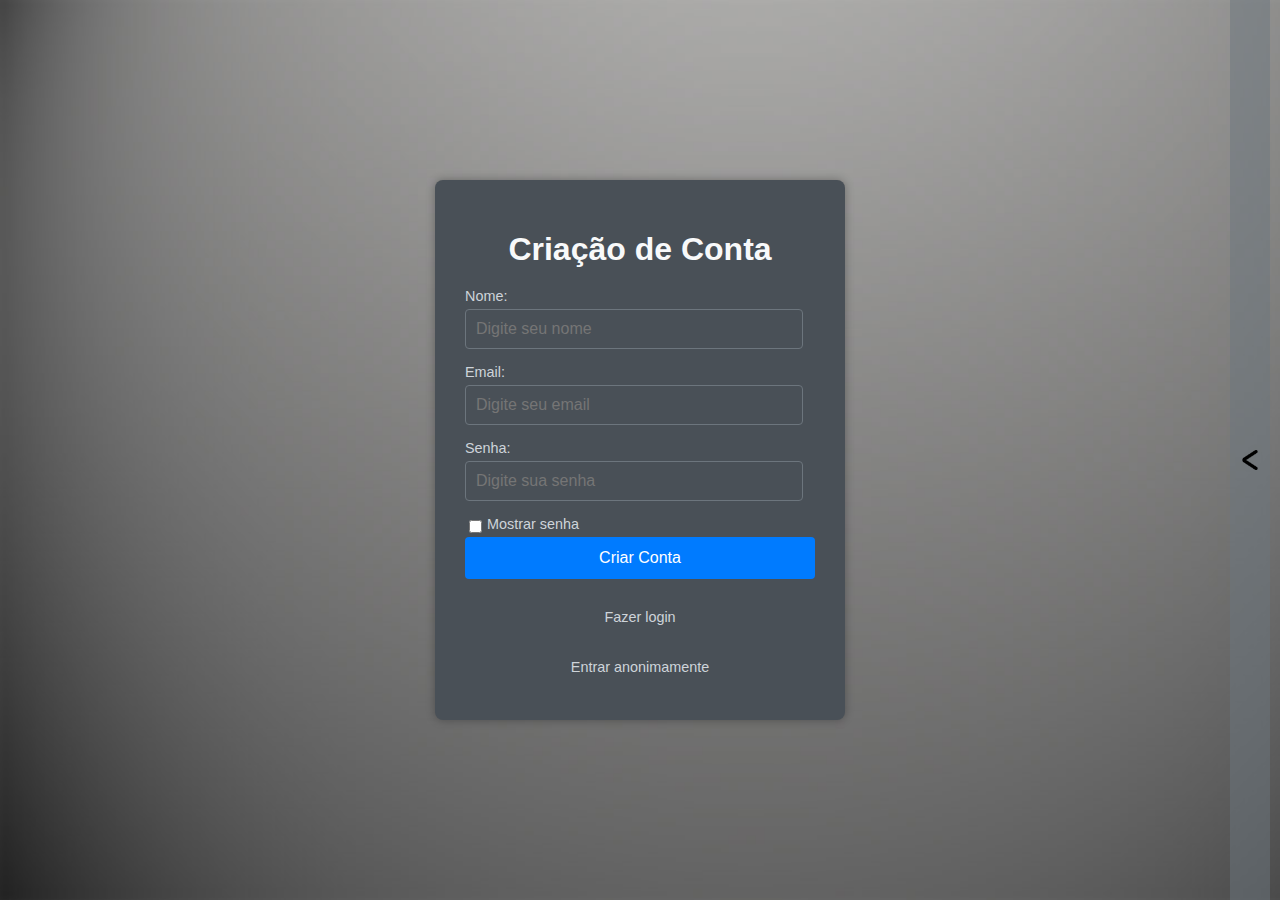
<file: criarconta.html>
<!DOCTYPE html>
<html>
<head><title>JustAnoterSite:CriarConta</title>
    <link rel="stylesheet" href="css/CriarContaStyle.css">
</head>
<body>
    <div class="settings-button-container">
        <button class="settings-button" onclick="toggleSettings()">
            <img id="settings-icon" src="assets/arrow.png" alt="Configurações">
        </button>
    </div>
    <div class="container">
        <h1>Criação de Conta</h1>
        <form method="post">
            <div class="form-group">
                <label for="nome">Nome:</label>
                <input type="text" id="nome" name="nome" placeholder="Digite seu nome">
            </div>
            <div class="form-group">
                <label for="email">Email:</label>
                <input type="email" id="email" name="email" placeholder="Digite seu email">
            </div>
            <div class="form-group">
                <label for="senha">Senha:</label>
                <input type="password" id="senha" name="senha" placeholder="Digite sua senha">
            </div>
            <div class="password-toggle">
                <input type="checkbox" id="mostrarSenha" onchange="togglePasswordVisibility()">
                <label for="mostrarSenha">Mostrar senha</label>
            </div>
            <button type="submit">Criar Conta</button>
        </form>

        <div class="account-options">
            <p onclick="mostrarLoading()">Fazer login</p>
            <p onclick="entrarAnonimamente()">Entrar anonimamente</p>
        </div>
    </div>

    <div id="loading-overlay">
        Carregando...
    </div>

    <div class="settings-panel">
        <h2>Configurações</h2>
        <div>
            <h3>Posição do Painel</h3>
            <select id="settingsPosition" onchange="updateSettingsPosition(this.value)">
                <option value="right" selected>Direita</option>
                <option value="left">Esquerda</option>
                <option value="top">Cima</option>
                <option value="bottom">Baixo</option>
            </select>
        </div>
        <hr>
        <div>
            <h3>Temas Padrão</h3>
            <select id="themeSelector" onchange="changeTheme(this.value)">
                <option value="light">Claro</option>
                <option value="gray" selected>Cinza</option>
                <option value="dark">Escuro</option>
            </select>
        </div>
        <hr>
    </div>

    <script src="javascript/CriarContaScript.js"></script>
</body>
</html>
</file>
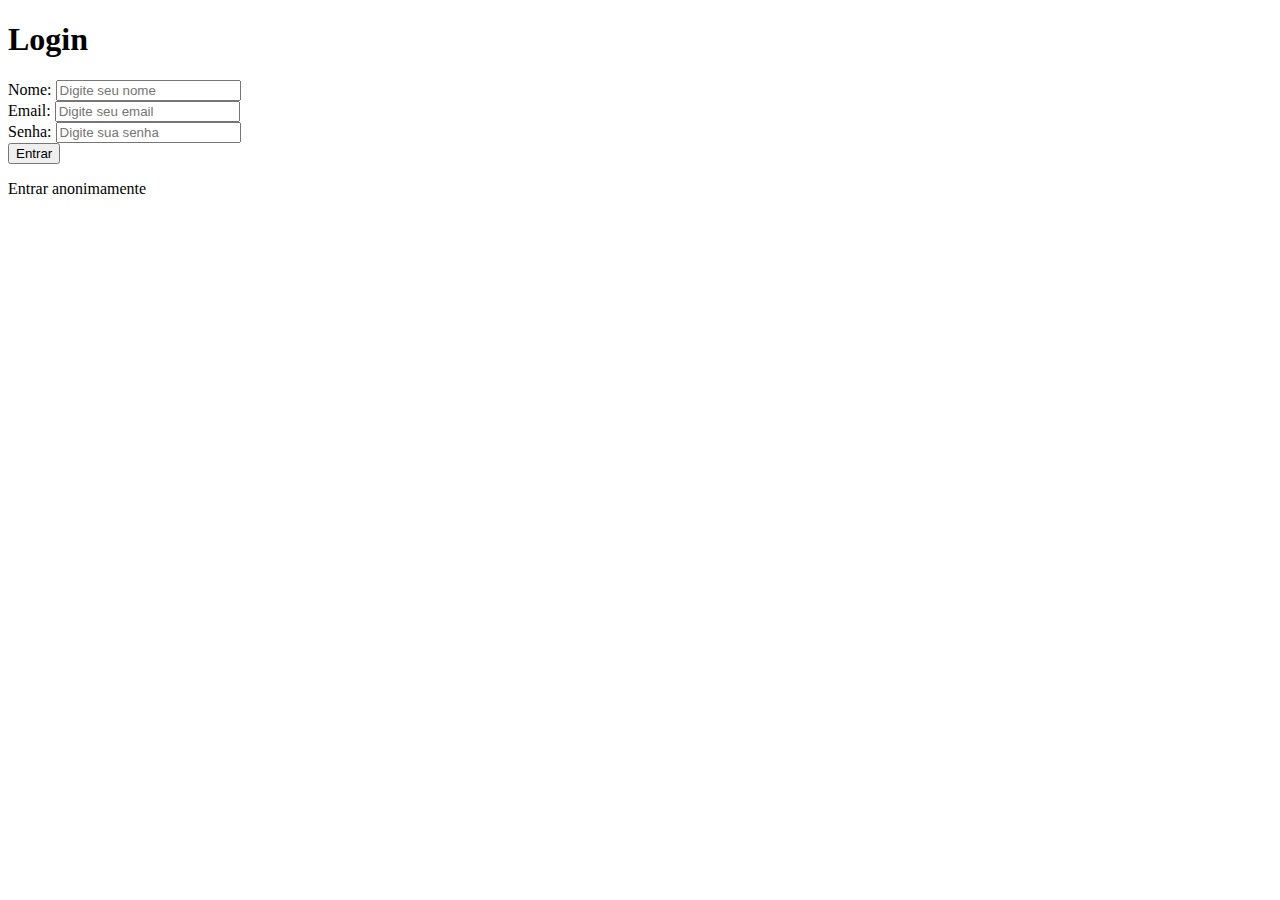
<file: FirstPage.html>
<!DOCTYPE html>
<body>
    <div class="container">
        <h1>Login</h1>
        <form method="post">
            <div class="form-group">
                <label for="nome">Nome:</label>
                <input type="text" id="nome" name="nome" placeholder="Digite seu nome">
            </div>
            <div class="form-group">
                <label for="email">Email:</label>
                <input type="email" id="email" name="email" placeholder="Digite seu email">
            </div>
            <div class="form-group">
                <label for="senha">Senha:</label>
                <input type="password" id="senha" name="senha" placeholder="Digite sua senha">
            </div>
            <button type="submit">Entrar</button>
        </form>

        <div class="anonymous-entry">
            <p>Entrar anonimamente</p>
        </div>
    </div>
</body>
</html>
</file>
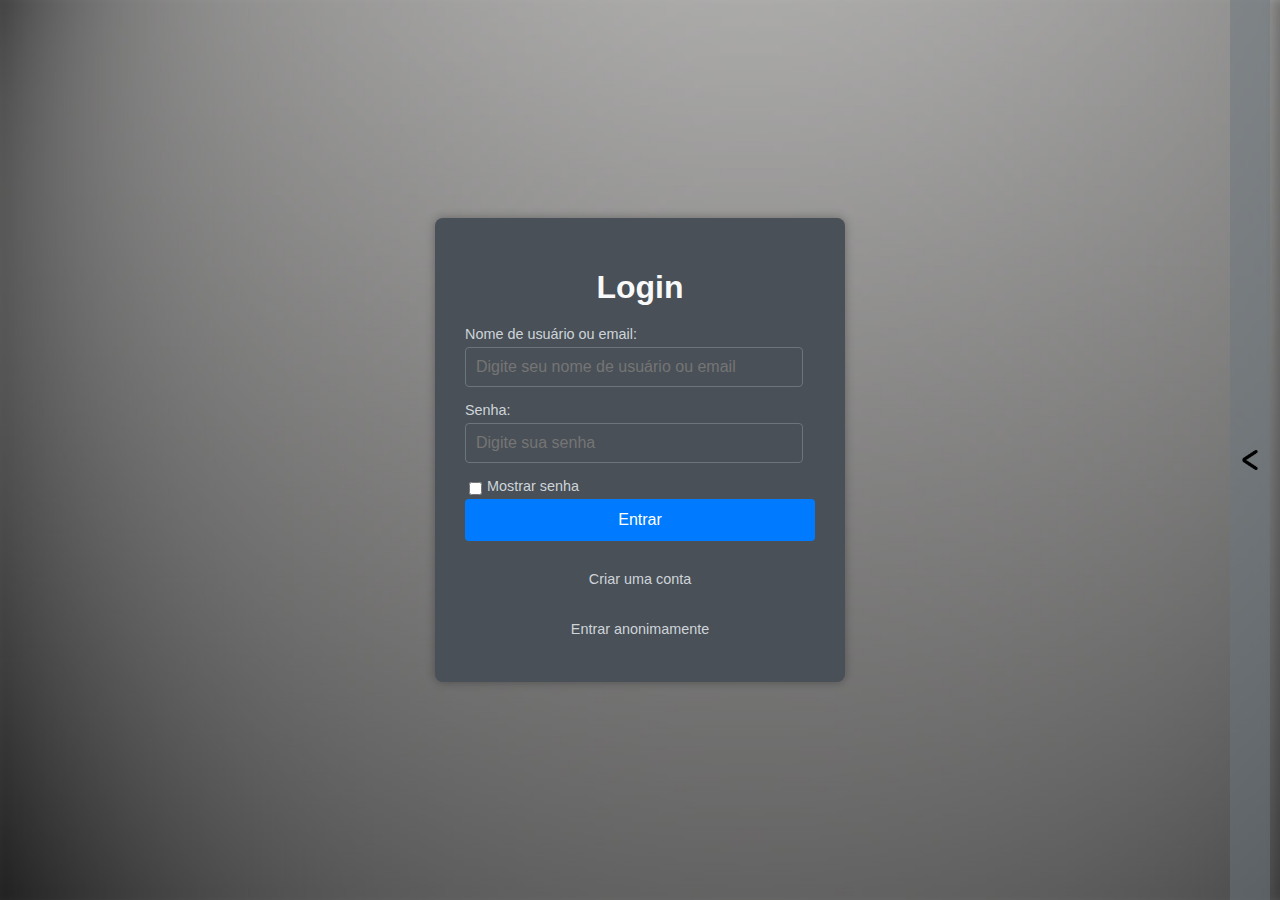
<file: login.html>
<!DOCTYPE html>
<html>
<head><title>JustAnoterSite:Login</title>
  <link rel="stylesheet" href="css/LoginStyle.css">
</head>
<body>
    <div class="settings-button-container">
        <button class="settings-button" onclick="toggleSettings()">
            <img id="settings-icon" src="assets/arrow.png" alt="Configurações">
        </button>
    </div>
    <div class="container">
        <h1>Login</h1>
        <form method="post">
            <div class="form-group">
                <label for="text">Nome de usuário ou email:</label>
                <input type="text" id="text" name="email" placeholder="Digite seu nome de usuário ou email">
            </div>
            <div class="form-group">
                <label for="senha">Senha:</label>
                <input type="password" id="senha" name="senha" placeholder="Digite sua senha">
            </div>
            <div class="password-toggle">
              <input type="checkbox" id="mostrarSenha" onchange="togglePasswordVisibility()">
              <label for="mostrarSenha">Mostrar senha</label>
            </div>
            <button type="submit">Entrar</button>
        </form>

        <div class="account-options">
            <p onclick="mostrarLoading()">Criar uma conta</p>
            <p onclick="entrarAnonimamente()">Entrar anonimamente</p>
        </div>
    </div>

    <div id="loading-overlay">
        Carregando...
    </div>

    <div class="settings-panel">
        <h2>Configurações</h2>
        <div>
            <h3>Posição do Painel</h3>
            <select id="settingsPosition" onchange="updateSettingsPosition(this.value)">
                <option value="right" selected>Direita</option>
                <option value="left">Esquerda</option>
                <option value="top">Cima</option>
                <option value="bottom">Baixo</option>
            </select>
        </div>
        <hr>
        <div>
            <h3>Temas Padrão</h3>
            <select id="themeSelector" onchange="changeTheme(this.value)">
                <option value="light">Claro</option>
                <option value="gray" selected>Cinza</option>
                <option value="dark">Escuro</option>
            </select>
        </div>
        <hr>
    </div>

    <script src="javascript/LoginScript.js"></script>
</body>
</html>
</file>
<file: css/CriarContaStyle.css>
body {
    font-family: sans-serif;
    color: #333;
    min-height: 100vh;
    margin: 0;
    display: flex;
    justify-content: center;
    align-items: center;
    overflow-x: hidden;
    transition: background-color 0.3s ease, color 0.3s ease;

    /* Adiciona a imagem de fundo */
    background-image: url('../assets/background.jpg'); /* Certifique-se de que o caminho está correto */
    background-size: cover; /* Ajusta a imagem para cobrir todo o fundo, mantendo a proporção */
    background-repeat: no-repeat; /* Impede a repetição da imagem */
    background-attachment: fixed; /* Mantém o fundo fixo durante a rolagem (opcional) */
}


.settings-button-container {
    position: fixed;
    top: 0; /* Alterado para ficar fixo no topo */
    right: 10px;
    z-index: 20;
    height: 100vh; /* Ocupa toda a altura da tela */
    width: auto;
    padding: 10px 0;
    display: flex;
    flex-direction: column;
    justify-content: center;
    align-items: center;
    transition: right 0.3s ease-in-out, background-color 0.3s ease;
    background-color: rgba(0, 0, 0, 0.1); /* Cor padrão */
}

.settings-button-container.open {
    right: 260px;
}

.settings-button {
    background: none;
    border: none;
    padding: 10px;
    cursor: pointer;
}

.settings-button img {
    width: 20px;
    height: auto;
    display: block;
    transform: rotate(0deg);
    transition: transform 0.3s ease-in-out;
}

.settings-button img.open {
    transform: rotate(180deg);
}

.container {
    background-color: #fff; /* Cor de fundo padrão do container */
    color: #333; /* Cor do texto padrão do container */
    padding: 30px;
    border-radius: 8px;
    box-shadow: 0 0 10px rgba(0, 0, 0, 0.1);
    width: 350px;
    transition: filter 0.3s ease, margin-right 0.3s ease, background-color 0.3s ease, color 0.3s ease;
}

.container.settings-open {
    margin-right: 250px;
    filter: blur(5px);
}

h1 {
    text-align: center;
    color: inherit; /* Herda a cor do container */
    margin-bottom: 20px;
}

.form-group {
    margin-bottom: 15px;
}

label {
    display: block;
    margin-bottom: 5px;
    color: #555; /* Cor padrão da label */
    font-size: 0.9em;
    transition: color 0.3s ease;
}

input[type="text"],
input[type="email"],
input[type="password"] {
    width: calc(100% - 12px);
    padding: 10px;
    border: 1px solid #ddd;
    border-radius: 4px;
    box-sizing: border-box;
    font-size: 1em;
    background-color: #fff; /* Cor de fundo padrão do input */
    color: #333; /* Cor do texto padrão do input */
    transition: background-color 0.3s ease, color 0.3s ease, border-color 0.3s ease;
}

button[type="submit"] {
    background-color: #5cb85c;
    color: white;
    padding: 12px 15px;
    border: none;
    border-radius: 4px;
    cursor: pointer;
    width: 100%;
    font-size: 1em;
    transition: background-color 0.3s ease;
}

button[type="submit"]:hover {
    background-color: #4cae4c;
}

.account-options {
    margin-top: 20px;
    text-align: center;
}

.account-options p {
    color: #777;
    font-size: 0.9em;
    cursor: pointer;
    padding: 10px;
    border-radius: 4px;
    transition: background-color 0.3s ease, color 0.3s ease;
    margin-bottom: 5px;
}

.account-options p:hover {
    background-color: #f0f0f0;
    color: #333;
}

.password-toggle {
    display: flex;
    align-items: center;
    margin-top: 10px;
}

.password-toggle input[type="checkbox"] {
    margin-right: 5px;
}

#loading-overlay {
    color: #ffffff;
    position: fixed;
    top: 0;
    left: 0;
    width: 100%;
    height: 100%;
    background-color: rgba(0, 0, 0, 0.5);
    display: flex;
    justify-content: center;
    align-items: center;
    z-index: 9999;
    opacity: 0;
    visibility: hidden;
    transition: opacity 0.3s ease, visibility 0.3s ease;
}

#loading-overlay.active {
    opacity: 1;
    visibility: visible;
}

#loading-image {
    width: 80px;
    height: auto;
    z-index: 10000;
}

.settings-panel select {
    width: 100%;
    padding: 8px;
    margin-bottom: 15px;
    border: 1px solid #ddd;
    border-radius: 4px;
    box-sizing: border-box;
    font-size: 0.9em;
    -webkit-appearance: none;
    -moz-appearance: none;
    appearance: none;
    background-image: url('data:image/svg+xml;utf8,<svg fill="currentColor" height="24" viewBox="0 0 24 24" width="24"><path d="M7 10l5 5 5-5z"/><path d="M0 0h24v24H0z" fill="none"/></svg>');
    background-repeat: no-repeat;
    background-position: right 8px center;
    background-size: 1em;
    cursor: pointer;
    transition: background-color 0.3s ease, color 0.3s ease, border-color 0.3s ease;
}

.settings-panel select:focus {
    outline: none;
    border-color: #5cb85c;
    box-shadow: 0 0 5px rgba(92, 184, 92, 0.5);
}

.settings-panel {
    position: fixed;
    top: 0;
    right: -250px; /* Inicialmente fora da tela */
    width: 250px;
    height: 100%;
    background-color: #f9f9f9;
    box-shadow: -5px 0 10px rgba(0, 0, 0, 0.1);
    z-index: 15;
    transition: right 0.3s ease-in-out, background-color 0.3s ease, color 0.3s ease;
    padding: 25px;
    box-sizing: border-box;
    color: #333;
    display: none; /* Inicialmente escondido */
}

.settings-panel.open {
    right: 0; /* Painel visível */
    display: block; /* Garante que seja exibido quando a classe 'open' é adicionada */
}

.settings-panel h2 {
    margin-top: 0;
    color: inherit; /* Herda a cor do settings-panel */
    margin-bottom: 15px;
}

.settings-panel label {
    display: block;
    margin-bottom: 8px;
    color: #555;
    font-size: 0.9em;
    transition: color 0.3s ease;
}

.settings-panel input[type="checkbox"] {
    margin-right: 5px;
}

/* Aparência Clara */
.light-mode body {
    background-color: #f8f9fa;
    color: #212529;
}

.light-mode .container {
    background-color: #fff;
    color: #212529;
    box-shadow: 0 0 10px rgba(0, 0, 0, 0.1);
}

.light-mode h1 {
    color: inherit;
}

.light-mode label {
    color: #495057;
}

.light-mode input[type="text"],
.light-mode input[type="email"],
.light-mode input[type="password"] {
    background-color: #fff;
    color: #212529;
    border-color: #ced4da;
}

.light-mode button[type="submit"] {
    background-color: #007bff;
    color: #fff;
}

.light-mode .account-options p {
    color: #6c757d;
}

.light-mode .account-options p:hover {
    background-color: #e9ecef;
    color: #212529;
}

.light-mode .settings-panel {
    background-color: #f8f9fa;
    color: #212529;
    box-shadow: -5px 0 10px rgba(0, 0, 0, 0.05);
}

.light-mode .settings-panel h2 {
    color: inherit;
}

.light-mode .settings-panel label {
    color: #495057;
}

.light-mode .settings-panel select {
    background-color: #fff;
    color: #212529;
    border-color: #ced4da;
}

.light-mode .settings-button-container {
    background-color: rgba(220, 220, 220, 0.5);
}

/* Aparência Cinza */
.gray-mode body {
    background-color: #6c757d;
    color: #f8f9fa;
}

.gray-mode .container {
    background-color: #495057;
    color: #f8f9fa;
    box-shadow: 0 0 10px rgba(0, 0, 0, 0.3);
}

.gray-mode h1 {
    color: inherit;
}

.gray-mode label {
    color: #ced4da;
}

.gray-mode input[type="text"],
.gray-mode input[type="email"],
.gray-mode input[type="password"] {
    background-color: #495057;
    color: #f8f9fa;
    border-color: #6c757d;
}

.gray-mode button[type="submit"] {
    background-color: #007bff;
    color: #fff;
}

.gray-mode .account-options p {
    color: #ced4da;
}

.gray-mode .account-options p:hover {
    background-color: #6c757d;
    color: #f8f9fa;
}

.gray-mode .settings-panel {
    background-color: #6c757d;
    color: #f8f9fa;
    box-shadow: -5px 0 10px rgba(0, 0, 0, 0.2);
}

.gray-mode .settings-panel h2 {
    color: inherit;
}

.gray-mode .settings-panel label {
    color: #ced4da;
}

.gray-mode .settings-panel select {
    background-color: #495057;
    color: #f8f9fa;
    border-color: #6c757d;
}

.gray-mode .settings-button-container {
    background-color: rgba(108, 117, 125, 0.5);
}

/* Aparência Escura */
.dark-mode body {
    background-color: #212529;
    color: #f8f9fa;
}

.dark-mode .container {
    background-color: #343a40;
    color: #f8f9fa;
    box-shadow: 0 0 10px rgba(255, 255, 255, 0.1);
}

.dark-mode h1 {
    color: inherit;
}

.dark-mode label {
    color: #adb5bd;
}

.dark-mode input[type="text"],
.dark-mode input[type="email"],
.dark-mode input[type="password"] {
    background-color: #495057;
    color: #f8f9fa;
    border-color: #6c757d;
}

.dark-mode button[type="submit"] {
    background-color: #007bff;
    color: #fff;
}

.dark-mode .account-options p {
    color: #ced4da;
}

.dark-mode .account-options p:hover {
    background-color: #495057;
    color: #f8f9fa;
}

.dark-mode .settings-panel {
    background-color: #343a40;
    color: #f8f9fa;
    box-shadow: -5px 0 10px rgba(255, 255, 255, 0.05);
}

.dark-mode .settings-panel h2 {
    color: inherit;
}

.dark-mode .settings-panel label {
    color: #adb5bd;
}

.dark-mode .settings-panel select {
    background-color: #495057;
    color: #f8f9fa;
    border-color: #6c757d;
}

.dark-mode .settings-button-container {
    background-color: rgba(52, 58, 64, 0.5);
}
</file>
<file: css/LoginStyle.css>
body {
    font-family: sans-serif;
    color: #333;
    min-height: 100vh;
    margin: 0;
    display: flex;
    justify-content: center;
    align-items: center;
    overflow-x: hidden;
    transition: background-color 0.3s ease, color 0.3s ease;

    /* Adiciona a imagem de fundo */
    background-image: url('../assets/background.jpg'); /* Certifique-se de que o caminho está correto */
    background-size: cover; /* Ajusta a imagem para cobrir todo o fundo, mantendo a proporção */
    background-repeat: no-repeat; /* Impede a repetição da imagem */
    background-attachment: fixed; /* Mantém o fundo fixo durante a rolagem (opcional) */
}

.settings-button-container {
    position: fixed;
    top: 0;
    right: 10px;
    z-index: 20;
    height: 100vh;
    width: auto;
    padding: 10px 0;
    display: flex;
    flex-direction: column;
    justify-content: center;
    align-items: center;
    transition: right 0.3s ease-in-out, background-color 0.3s ease; /* Adiciona transição para a cor de fundo */
    /* Você pode definir uma cor padrão aqui, se quiser */
    background-color: rgba(0, 0, 0, 0.1); /* Cor padrão */
}

.settings-button-container.open {
    right: 260px;
}

.settings-button {
    background: none;
    border: none;
    padding: 10px;
    cursor: pointer;
}

.settings-button img {
    width: 20px;
    height: auto;
    display: block;
    transform: rotate(0deg);
    transition: transform 0.3s ease-in-out;
}

.settings-button img.open {
    transform: rotate(180deg);
}

.container {
    background-color: #fff; /* Cor de fundo padrão do container */
    color: #333; /* Cor do texto padrão do container */
    padding: 30px;
    border-radius: 8px;
    box-shadow: 0 0 10px rgba(0, 0, 0, 0.1);
    width: 350px;
    transition: filter 0.3s ease, margin-right 0.3s ease, background-color 0.3s ease, color 0.3s ease;
}

.container.settings-open {
    margin-right: 250px;
    filter: blur(5px);
}

h1 {
    text-align: center;
    color: inherit; /* Herda a cor do container */
    margin-bottom: 20px;
}

.form-group {
    margin-bottom: 15px;
}

label {
    display: block;
    margin-bottom: 5px;
    color: #555; /* Cor padrão da label */
    font-size: 0.9em;
    transition: color 0.3s ease;
}

input[type="text"],
input[type="password"] {
    width: calc(100% - 12px);
    padding: 10px;
    border: 1px solid #ddd;
    border-radius: 4px;
    box-sizing: border-box;
    font-size: 1em;
    background-color: #fff; /* Cor de fundo padrão do input */
    color: #333; /* Cor do texto padrão do input */
    transition: background-color 0.3s ease, color 0.3s ease, border-color 0.3s ease;
}

button[type="submit"] {
    background-color: #5cb85c;
    color: white;
    padding: 12px 15px;
    border: none;
    border-radius: 4px;
    cursor: pointer;
    width: 100%;
    font-size: 1em;
    transition: background-color 0.3s ease;
}

button[type="submit"]:hover {
    background-color: #4cae4c;
}

.account-options {
    margin-top: 20px;
    text-align: center;
}

.account-options p {
    color: #777;
    font-size: 0.9em;
    cursor: pointer;
    padding: 10px;
    border-radius: 4px;
    transition: background-color 0.3s ease, color 0.3s ease;
    margin-bottom: 5px;
}

.account-options p:hover {
    background-color: #f0f0f0;
    color: #333;
}

.password-toggle {
    display: flex;
    align-items: center;
    margin-top: 10px;
}

.password-toggle input[type="checkbox"] {
    margin-right: 5px;
}

#loading-overlay {
    color: #ffffff;
    position: fixed;
    top: 0;
    left: 0;
    width: 100%;
    height: 100%;
    background-color: rgba(0, 0, 0, 0.5);
    display: flex;
    justify-content: center;
    align-items: center;
    z-index: 9999;
    opacity: 0;
    visibility: hidden;
    transition: opacity 0.3s ease, visibility 0.3s ease;
}

#loading-overlay.active {
    opacity: 1;
    visibility: visible;
}

#loading-image {
    width: 80px;
    height: auto;
    z-index: 10000;
}

.settings-panel select {
    width: 100%;
    padding: 8px;
    margin-bottom: 15px;
    border: 1px solid #ddd;
    border-radius: 4px;
    box-sizing: border-box;
    font-size: 0.9em;
    -webkit-appearance: none;
    -moz-appearance: none;
    appearance: none;
    background-image: url('data:image/svg+xml;utf8,<svg fill="currentColor" height="24" viewBox="0 0 24 24" width="24"><path d="M7 10l5 5 5-5z"/><path d="M0 0h24v24H0z" fill="none"/></svg>');
    background-repeat: no-repeat;
    background-position: right 8px center;
    background-size: 1em;
    cursor: pointer;
    transition: background-color 0.3s ease, color 0.3s ease, border-color 0.3s ease;
}

.settings-panel select:focus {
    outline: none;
    border-color: #5cb85c;
    box-shadow: 0 0 5px rgba(92, 184, 92, 0.5);
}

.settings-panel {
    position: fixed;
    top: 0;
    right: -250px; /* Inicialmente fora da tela */
    width: 250px;
    height: 100%;
    background-color: #f9f9f9;
    box-shadow: -5px 0 10px rgba(0, 0, 0, 0.1);
    z-index: 15;
    transition: right 0.3s ease-in-out, background-color 0.3s ease, color 0.3s ease;
    padding: 25px;
    box-sizing: border-box;
    color: #333;
}

.settings-panel.open {
    right: 0; /* Painel visível */
}

.settings-panel h2 {
    margin-top: 0;
    color: inherit; /* Herda a cor do settings-panel */
    margin-bottom: 15px;
}

.settings-panel label {
    display: block;
    margin-bottom: 8px;
    color: #555;
    font-size: 0.9em;
    transition: color 0.3s ease;
}

.settings-panel input[type="checkbox"] {
    margin-right: 5px;
}

/* Aparência Clara */
.light-mode body {
    background-color: #f8f9fa; /* Cor de fundo para o tema claro */
    color: #212529;
}

.light-mode .container {
    background-color: #fff;
    color: #212529;
    box-shadow: 0 0 10px rgba(0, 0, 0, 0.1);
}

.light-mode .settings-button-container {
    background-color: rgba(220, 220, 220, 0.5); /* Exemplo: um cinza claro semi-transparente */
}

.light-mode h1 {
    color: inherit;
}

.light-mode label {
    color: #495057;
}

.light-mode input[type="text"],
.light-mode input[type="password"] {
    background-color: #fff;
    color: #212529;
    border-color: #ced4da;
}

.light-mode button[type="submit"] {
    background-color: #007bff;
    color: #fff;
}

.light-mode .account-options p {
    color: #6c757d;
}

.light-mode .account-options p:hover {
    background-color: #e9ecef;
    color: #212529;
}

.light-mode .settings-panel {
    background-color: #f8f9fa;
    color: #212529;
    box-shadow: -5px 0 10px rgba(0, 0, 0, 0.05);
}

.light-mode .settings-panel h2 {
    color: inherit;
}

.light-mode .settings-panel label {
    color: #495057;
}

.light-mode .settings-panel select {
    background-color: #fff;
    color: #212529;
    border-color: #ced4da;
}

/* Aparência Cinza */
.gray-mode body {
    background-color: #6c757d; /* Cor de fundo para o tema cinza */
    color: #f8f9fa;
}

.gray-mode .container {
    background-color: #495057;
    color: #f8f9fa;
    box-shadow: 0 0 10px rgba(0, 0, 0, 0.3);
}

.gray-mode .settings-button-container {
    background-color: rgba(108, 117, 125, 0.5); /* Exemplo: um cinza médio semi-transparente */
}

.gray-mode h1 {
    color: inherit;
}

.gray-mode label {
    color: #ced4da;
}

.gray-mode input[type="text"],
.gray-mode input[type="password"] {
    background-color: #495057;
    color: #f8f9fa;
    border-color: #6c757d;
}

.gray-mode button[type="submit"] {
    background-color: #007bff;
    color: #fff;
}

.gray-mode .account-options p {
    color: #ced4da;
}

.gray-mode .account-options p:hover {
    background-color: #6c757d;
    color: #f8f9fa;
}

.gray-mode .settings-panel {
    background-color: #6c757d;
    color: #f8f9fa;
    box-shadow: -5px 0 10px rgba(0, 0, 0, 0.2);
}

.gray-mode .settings-panel h2 {
    color: inherit;
}

.gray-mode .settings-panel label {
    color: #ced4da;
}

.gray-mode .settings-panel select {
    background-color: #495057;
    color: #f8f9fa;
    border-color: #6c757d;
}

/* Aparência Escura */
.dark-mode body {
    background-color: #212529; /* Cor de fundo para o tema escuro */
    color: #f8f9fa;
}

.dark-mode .container {
    background-color: #343a40;
    color: #f8f9fa;
    box-shadow: 0 0 10px rgba(255, 255, 255, 0.1);
}

.dark-mode .settings-button-container {
    background-color: rgba(52, 58, 64, 0.5); /* Exemplo: um preto suave semi-transparente */
}

.dark-mode h1 {
    color: inherit;
}

.dark-mode label {
    color: #adb5bd;
}

.dark-mode input[type="text"],
.dark-mode input[type="password"] {
    background-color: #495057;
    color: #f8f9fa;
    border-color: #6c757d;
}

.dark-mode button[type="submit"] {
    background-color: #007bff;
    color: #fff;
}

.dark-mode .account-options p {
    color: #ced4da;
}

.dark-mode .account-options p:hover {
    background-color: #495057;
    color: #f8f9fa;
}

.dark-mode .settings-panel {
    background-color: #343a40;
    color: #f8f9fa;
    box-shadow: -5px 0 10px rgba(255, 255, 255, 0.05);
}

.dark-mode .settings-panel h2 {
    color: inherit;
}

.dark-mode .settings-panel label {
    color: #adb5bd;
}

.dark-mode .settings-panel select {
    background-color: #495057;
    color: #f8f9fa;
    border-color: #6c757d;
}
</file>
